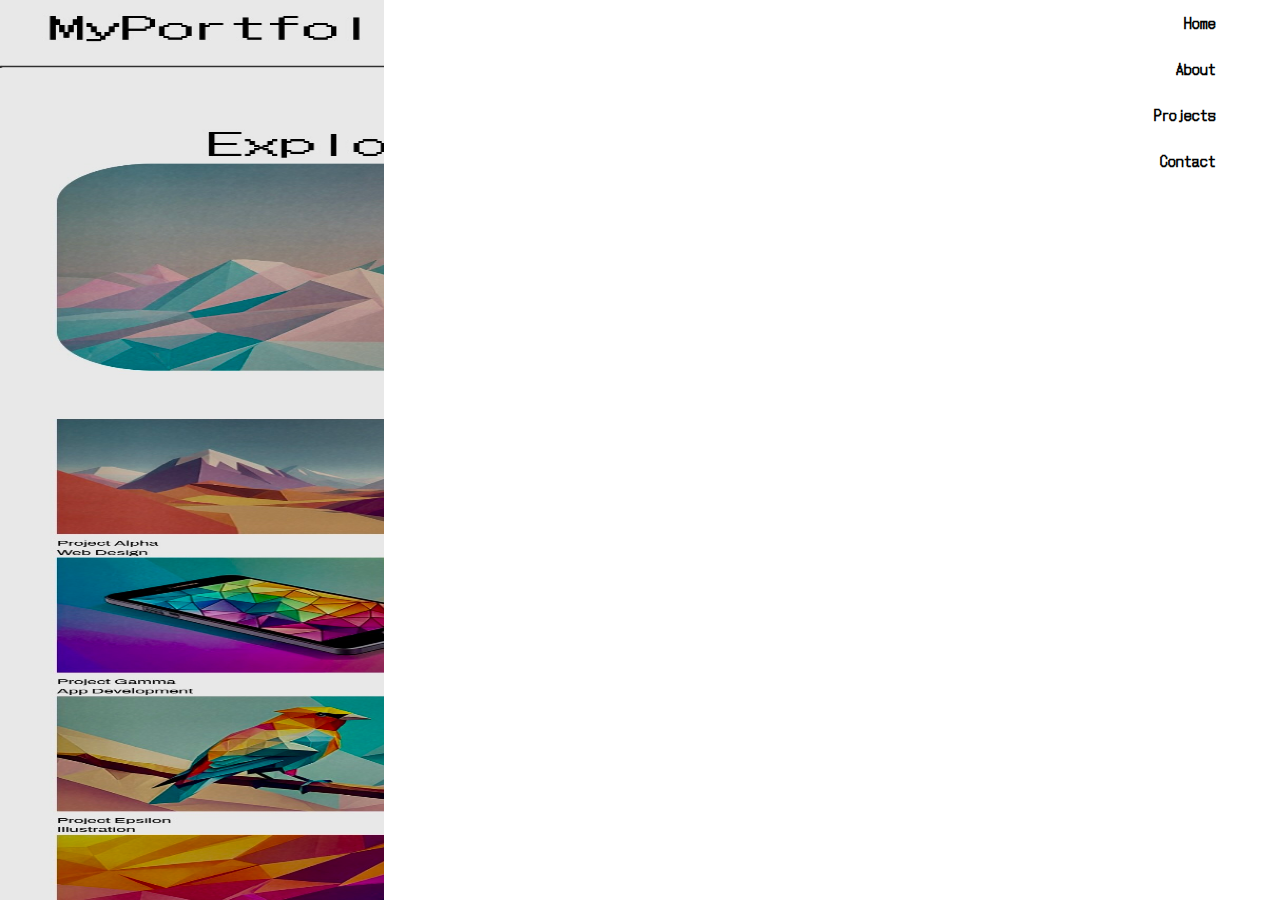
<file: next.html>
<!DOCTYPE html>
<html lang="en">
<head>
    <meta charset="UTF-8">
    <meta name="viewport" content="width=device-width, initial-scale=1.0">
    <link href='https://fonts.googleapis.com/css?family=DotGothic16' rel='stylesheet'>
    <link href="index.html">
    <link rel="stylesheet" href="next.css">
    <link rel="icon" href="images/Profiles/Taj-profile.jpg">
    <title>My Portfolio</title>
</head>
<body>
    <img src="images/Projects/SS.jpg">
    <div class="mobnav">
        <a href="https://capstone-taj.vercel.app/#main"><h2>Home</h2></a>
        <a href="https://capstone-taj.vercel.app/#flexabout-a"><h2>About</h2></a>
        <a href="https://capstone-taj.vercel.app/#projects"><h2>Projects</h2></a>
        <a href="https://capstone-taj.vercel.app/#contact"><h2>Contact</h2></a>
    </div>
</body>
</html>
</file>
<file: next.css>
body{
    display: flex;
    margin: 0;
    width: 100%;
}
img{
    height: 100vh;
    width: 50%;
}
.mobnav{
    display: flex;
    flex-direction: column;
    align-items: end;
    margin-left: 50%;
    width: 65%;
    margin-left: -20vw;
    height: 100vh;
    background-color: white;
}
a{
    text-decoration: none;
    color: black;
    font-size: 10px;
    transition: font-size 0.5s;
    font-family: 'DotGothic16';
}
a:hover{
    color: #333;
    font-size: 12px;
}
</file>
